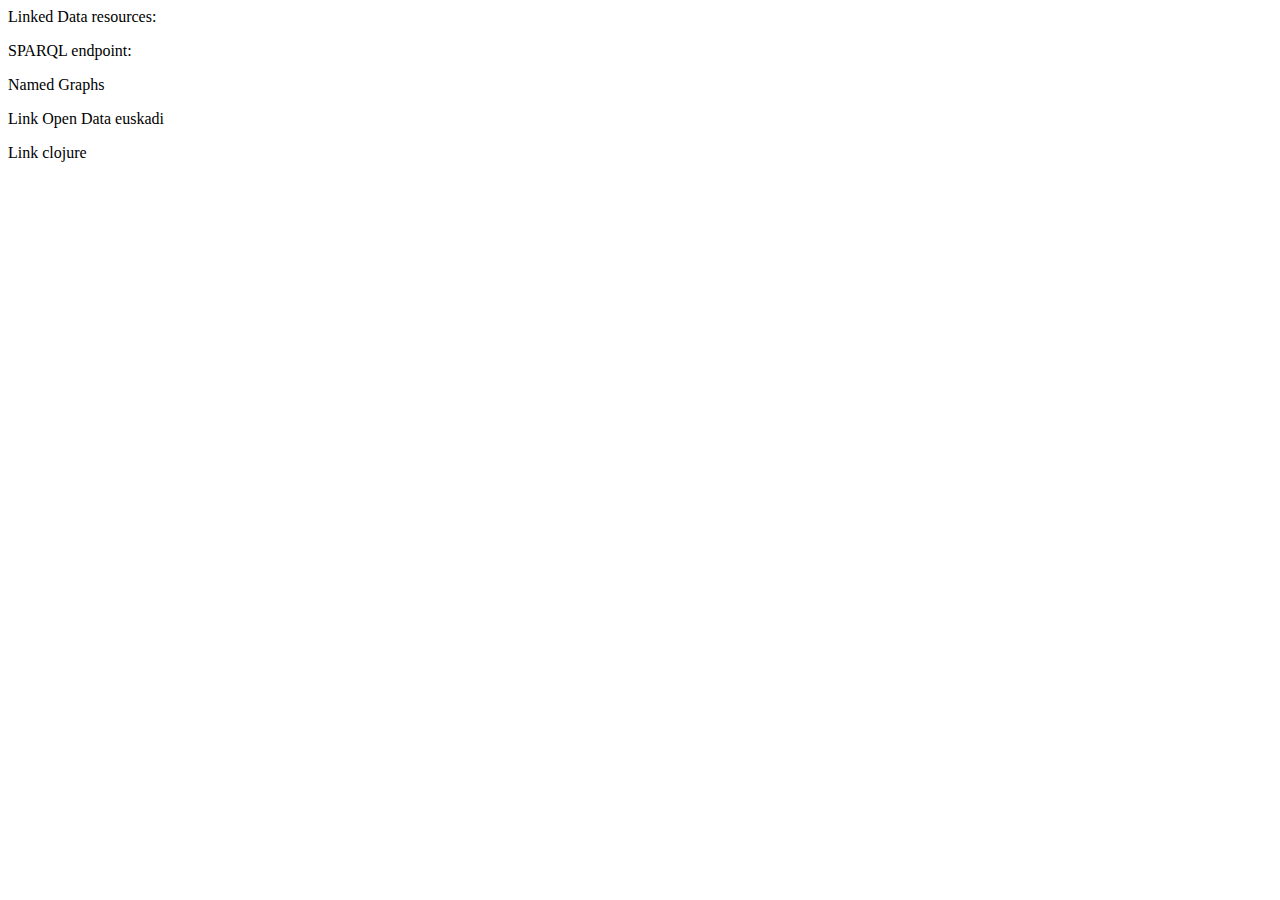
<file: WebContent/index.html>
<html>
  <head>
    <title>Linked Data doc page</title>
  </head>
  <body>



    <p>Linked Data resources: </p>
	<p>SPARQL endpoint: </p>
	<p>Named Graphs</p>
	<p>Link Open Data euskadi </p>
	<p>Link clojure </p>

  </body>
</html>
</file>
